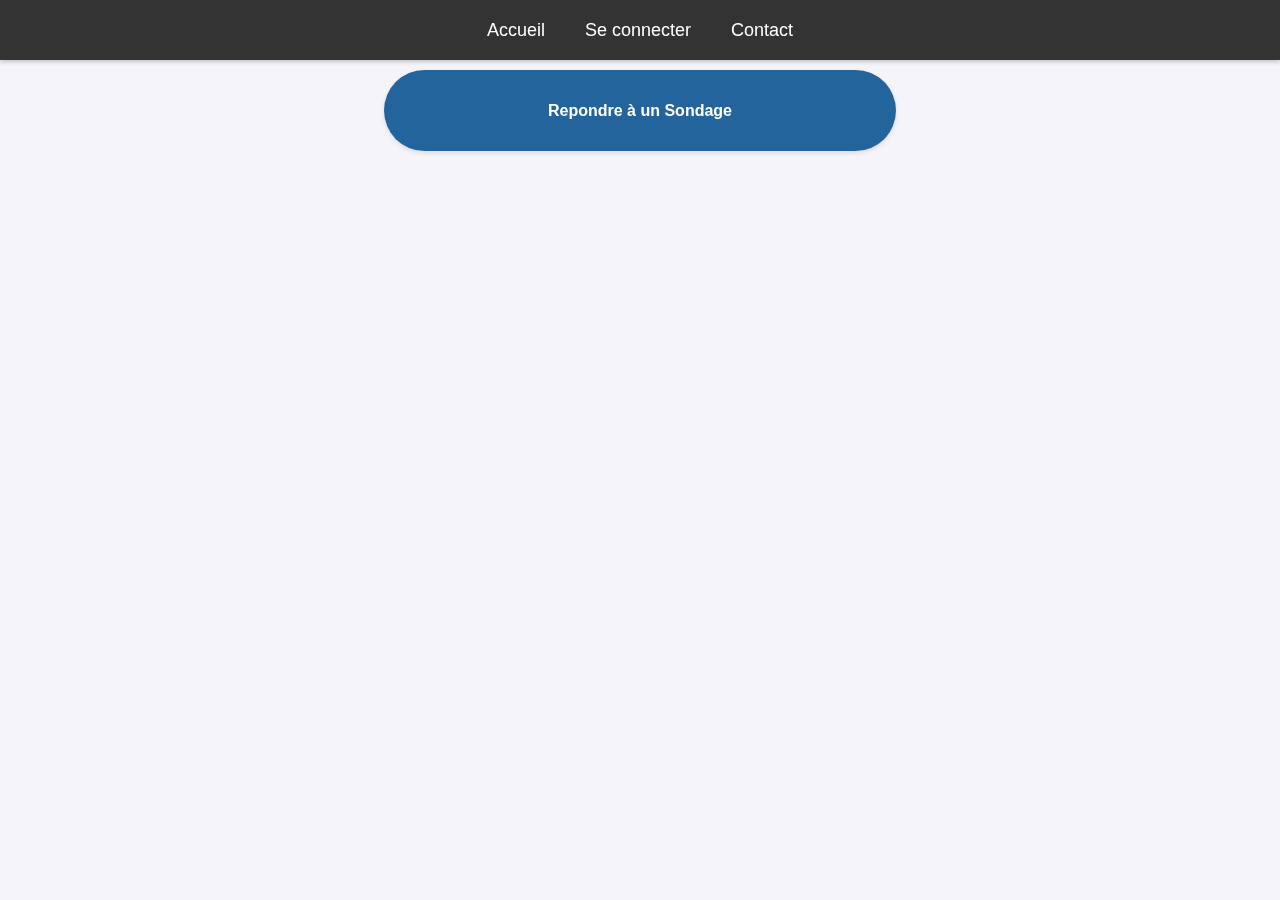
<file: Site_Waye/templates/index.html>
<!DOCTYPE html>
<html lang="fr">
<head>
    <meta charset="UTF-8">
    <meta name="viewport" content="width=device-width, initial-scale=1.0">
    <title>WaYe</title>
    <link rel="icon" href="../images/logo.png" type="image/png">
    <link rel="stylesheet" href="../static/css/styles.css">
</head>
<body> 
    <div class="nav_bar">
        <a href="acceuil" class="nav_bar_txt">Accueil</a>
        <a href="login" class="nav_bar_txt">Se connecter</a>
        <a href="contact" class="nav_bar_txt">Contact</a>
    </div> 
    <button class="button_survey" id="oneClickButton">Repondre à un Sondage</button> 
    <script>
     document.getElementById('oneClickButton').addEventListener('click', function() { window.location.href = 'survey'; }); 
    </script>
</body>
</html>
</file>
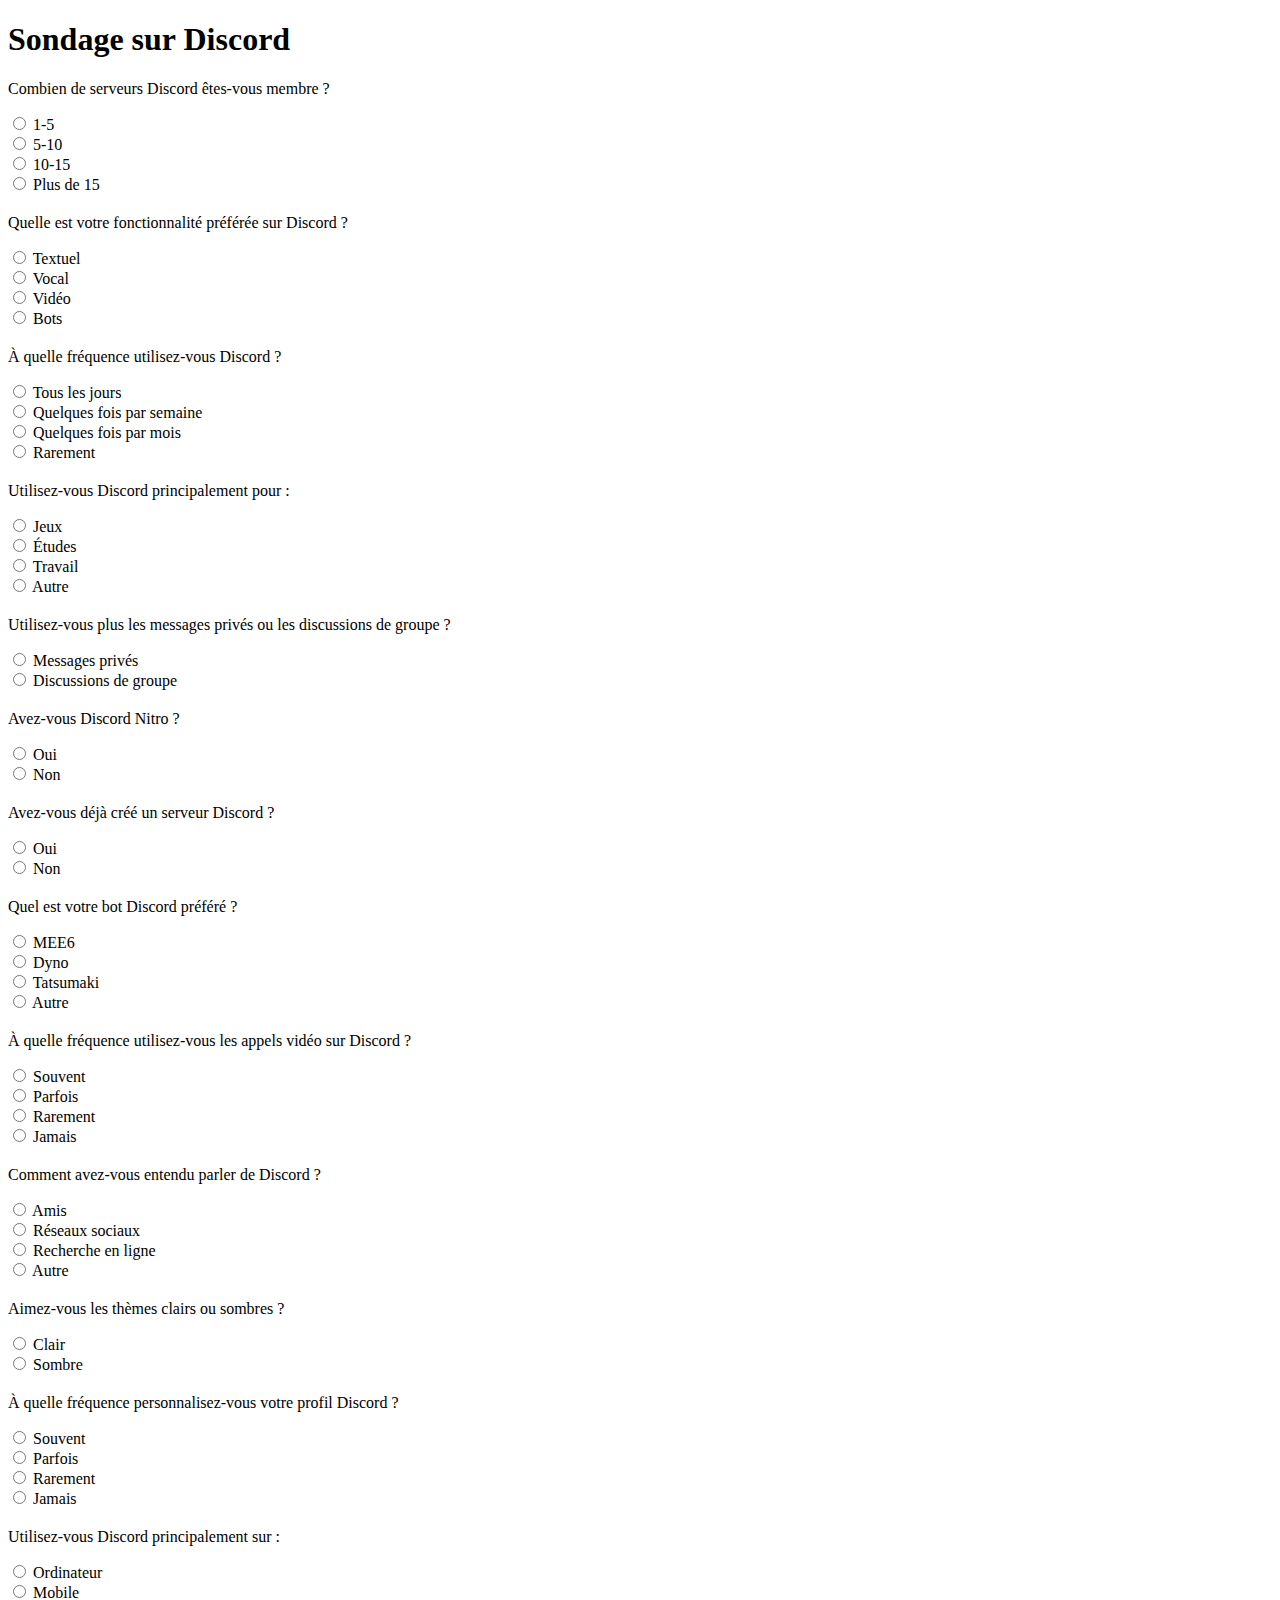
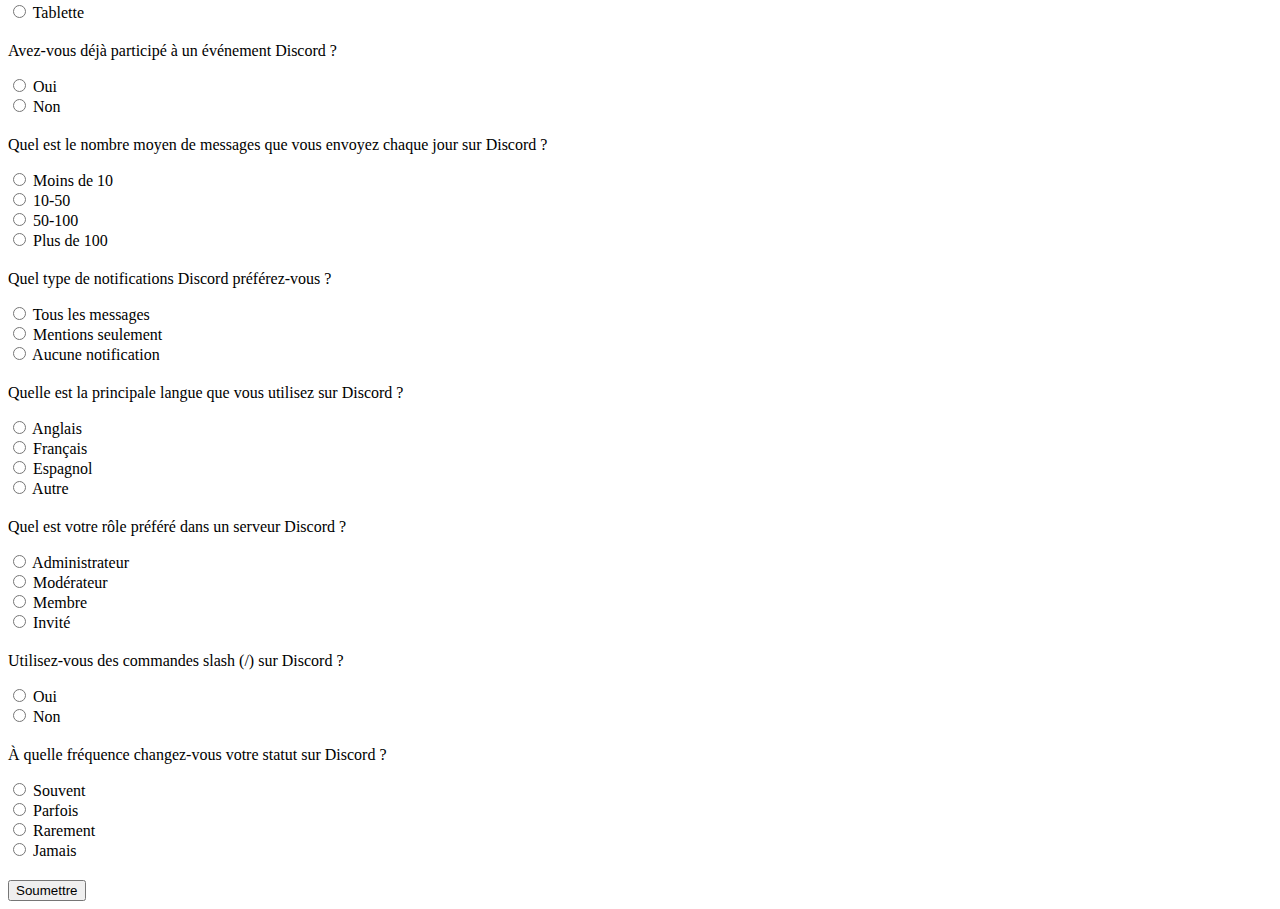
<file: Site_Waye/templates/survey.html>
<!DOCTYPE html>
<html lang="en">
<head>
    <meta charset="UTF-8">
    <meta name="viewport" content="width=device-width, initial-scale=1.0">
    <title>WaYe</title>
    <style>
        .question {
            margin-bottom: 20px;
        }
    </style>
</head>
<body>
    <h1>Sondage sur Discord</h1>
    <form id="surveyForm">
        <!-- Les questions seront injectées ici -->
    </form>
    <button type="submit" form="surveyForm">Soumettre</button>

    <script>
        const questions = [
            { question: "Combien de serveurs Discord êtes-vous membre ?", options: ["1-5", "5-10", "10-15", "Plus de 15"] },
            { question: "Quelle est votre fonctionnalité préférée sur Discord ?", options: ["Textuel", "Vocal", "Vidéo", "Bots"] },
            { question: "À quelle fréquence utilisez-vous Discord ?", options: ["Tous les jours", "Quelques fois par semaine", "Quelques fois par mois", "Rarement"] },
            { question: "Utilisez-vous Discord principalement pour :", options: ["Jeux", "Études", "Travail", "Autre"] },
            { question: "Utilisez-vous plus les messages privés ou les discussions de groupe ?", options: ["Messages privés", "Discussions de groupe"] },
            { question: "Avez-vous Discord Nitro ?", options: ["Oui", "Non"] },
            { question: "Avez-vous déjà créé un serveur Discord ?", options: ["Oui", "Non"] },
            { question: "Quel est votre bot Discord préféré ?", options: ["MEE6", "Dyno", "Tatsumaki", "Autre"] },
            { question: "À quelle fréquence utilisez-vous les appels vidéo sur Discord ?", options: ["Souvent", "Parfois", "Rarement", "Jamais"] },
            { question: "Comment avez-vous entendu parler de Discord ?", options: ["Amis", "Réseaux sociaux", "Recherche en ligne", "Autre"] },
            { question: "Aimez-vous les thèmes clairs ou sombres ?", options: ["Clair", "Sombre"] },
            { question: "À quelle fréquence personnalisez-vous votre profil Discord ?", options: ["Souvent", "Parfois", "Rarement", "Jamais"] },
            { question: "Utilisez-vous Discord principalement sur :", options: ["Ordinateur", "Mobile", "Tablette"] },
            { question: "Avez-vous déjà participé à un événement Discord ?", options: ["Oui", "Non"] },
            { question: "Quel est le nombre moyen de messages que vous envoyez chaque jour sur Discord ?", options: ["Moins de 10", "10-50", "50-100", "Plus de 100"] },
            { question: "Quel type de notifications Discord préférez-vous ?", options: ["Tous les messages", "Mentions seulement", "Aucune notification"] },
            { question: "Quelle est la principale langue que vous utilisez sur Discord ?", options: ["Anglais", "Français", "Espagnol", "Autre"] },
            { question: "Quel est votre rôle préféré dans un serveur Discord ?", options: ["Administrateur", "Modérateur", "Membre", "Invité"] },
            { question: "Utilisez-vous des commandes slash (/) sur Discord ?", options: ["Oui", "Non"] },
            { question: "À quelle fréquence changez-vous votre statut sur Discord ?", options: ["Souvent", "Parfois", "Rarement", "Jamais"] }
        ];

        function createQuestionElement(question, options) {
            const questionElement = document.createElement('div');
            questionElement.classList.add('question');
            questionElement.innerHTML = `<p>${question}</p>`;

            options.forEach(option => {
                const label = document.createElement('label');
                label.innerHTML = `<input type="radio" name="${question}" value="${option}" required> ${option}`;
                questionElement.appendChild(label);
                questionElement.appendChild(document.createElement('br'));
            });

            return questionElement;
        }

        document.addEventListener('DOMContentLoaded', () => {
            const surveyForm = document.getElementById('surveyForm');

            questions.forEach(q => {
                surveyForm.appendChild(createQuestionElement(q.question, q.options));
            });
        });

        document.getElementById('surveyForm').addEventListener('submit', function(event) {
            event.preventDefault();

            const formData = new FormData(document.getElementById('surveyForm'));
            const data = Object.fromEntries(formData.entries());

            fetch('/submit_survey', {
                method: 'POST',
                headers: {
                    'Content-Type': 'application/json'
                },
                body: JSON.stringify(data)
            })
            .then(response => response.json())
            .then(data => {
                alert(data.message);
                if (data.message === 'Merci pour votre participation!') {
                    document.getElementById('surveyForm').reset();
                }
            });
        });
    </script>
</body>
</html>
</file>
<file: Site_Waye/static/css/styles.css>
body {
    font-family: 'Helvetica Neue', Arial, sans-serif;
    text-align: center;
    background-color: #f4f4f9;
    margin: 0;
    display: flex;
    flex-direction: column;
    height: 100vh;
    justify-content: center;
    align-items: center;
}

.nav_bar {
    background-color: #333;  /* Couleur de fond plus sombre */
    position: fixed; 
    top: 0; 
    left: 0; 
    width: 100%;
    height: 60px;  /* Hauteur fixe */
    display: flex;
    justify-content: center;
    align-items: center;
    box-shadow: 0 2px 4px rgba(0, 0, 0, 0.2); /* Ombre pour le relief */
    z-index: 1000;  /* Toujours au-dessus du contenu */
}

.nav_bar_txt {
    text-align: center;
    text-decoration: none;
    font-family: 'Arial', sans-serif;
    color: #fff;  /* Couleur du texte blanche */
    padding: 0 20px;  /* Espacement entre les liens */
    font-size: 18px;
    transition: color 0.3s ease-in-out;  /* Transition douce pour la couleur */
}

.nav_bar_txt:hover {
    color: #ff6347;  /* Couleur de survol */
}

.button_survey{
            position: fixed;
            top: 70px; 
            width: 40%;
            display: flex;
            background-color: #24649c;
            color: #fff;
            justify-content: center;
            z-index: 999; /* Pour que le bouton soit au-dessus des autres éléments */
            display: inline-block;
            padding: 10px 20px;
            font-size: 16px;
            font-weight: bold;
            border: none;
            border-radius: 45px;
            height: 9%;
            cursor: pointer;
            transition: background-color 0.3s ease;
        }

.button_survey:hover{
    background-color: #0056b3;
    width: 42%;
    height: 10%;
}

h1 {
    color: #333;
    margin-top: 20px;
    animation: fadeIn 1s ease-in;
}

.header {
    display: flex;
    justify-content: space-between;
    align-items: center;
    padding: 10px 20px;
    background-color: #007bff;
    color: white;
}

.chat{
    width: 100%;
}

.msgbox{
    text-align: center;
}

.header a {
    color: white;
    text-decoration: none;
    font-weight: bold;
    transition: color 0.3s ease;
}

.header a:hover {
    color: #f1f1f1;
}

#chat {
    flex: 1;
    display: flex;
    flex-direction: column;
    justify-content: space-between;
    max-width: 700px;
    margin: 0 auto;
    background: #fff;
    border: 1px solid #ddd;
    box-shadow: 0 0 10px rgba(0,0,0,0.1);
    padding: 20px;
    border-radius: 8px;
}

#messages, #polls {
    flex: 1;
    overflow-y: auto;
    margin-bottom: 20px;
    border-radius: 5px;
    padding: 10px;
    background: #fafafa;
}

#message-container {
    display: flex;
    justify-content: center;
    align-items: center;
    padding: 10px;
    background: #fff;
    border-top: 1px solid #ddd;
}

input[type="text"] {
    flex: 1;
    padding: 10px;
    margin-right: 5px;
    border: 1px solid #ddd;
    border-radius: 4px;
    box-shadow: inset 0 1px 3px rgba(0,0,0,0.1);
    transition: border-color 0.3s ease;
}

button {
    padding: 10px 20px;
    border: none;
    border-radius: 4px;
    background-color: #007bff;
    color: white;
    cursor: pointer;
    box-shadow: 0 2px 5px rgba(0,0,0,0.1);
    transition: background-color 0.3s ease;
}

button:hover {
    background-color: #0056b3;
}

@keyframes fadeIn {
    from {
        opacity: 0;
    }
    to {
        opacity: 1;
    }
}

* {
    margin: 0;
    padding: 0;
}

main {
    position: relative;
    height: 100vh;
    width: 100%;
    display: flex;
    justify-content: center;
    align-items: center;
}

.form_container {
    position: relative;
    height: auto;
    width: 45%;
    max-width: 400px;
    border: 1px solid #24649c;
    border-radius: 40px;
    padding: 40px 20px;
    display: flex;
    justify-content: center;
    align-items: center;
    flex-direction: column;
    gap: 20px;
    background-color: white;
    box-shadow: 0 2px 5px rgba(0,0,0,0.1);
}

.form_container_2 {
    position: relative;
    height: auto;
    width: 45%;
    max-width: 400px;
    border: 1px solid #24649c;
    border-radius: 40px;
    padding: 40px 20px;
    display: flex;
    justify-content: center;
    align-items: center;
    flex-direction: column;
    gap: 20px;
    background-color: white;
    box-shadow: 0 2px 5px rgba(0,0,0,0.1);
}

.form_container_heading {
    font-size: 1.6rem;
    font-family: sans-serif;
    color: #666;
    margin-bottom: 20px;
}

.form_container_inputs,
.form_container_button {
    padding: 15px;
    width: 80%;
    border-radius: 50px;
    border: 2px solid #24649c;
    outline: none;
    text-align: center;
    margin-bottom: 10px;
}

.form_container_button {
    width: 85%;
    background-color: #24649c;
    color: #fff;
    transition: all 0.2s ease-in-out;
    cursor: pointer;
}

.form_container_button:hover {
    background-color: #225683;
    width: 90%;
}

.form_container_link {
    color: #24649c;
    text-decoration: none;
    font-size: 0.9rem;
    margin-top: 10px;
}

@media screen and (max-width: 850px) {
    .form_container {
        width: 90%;
        padding: 20px;
    }
}
</file>
